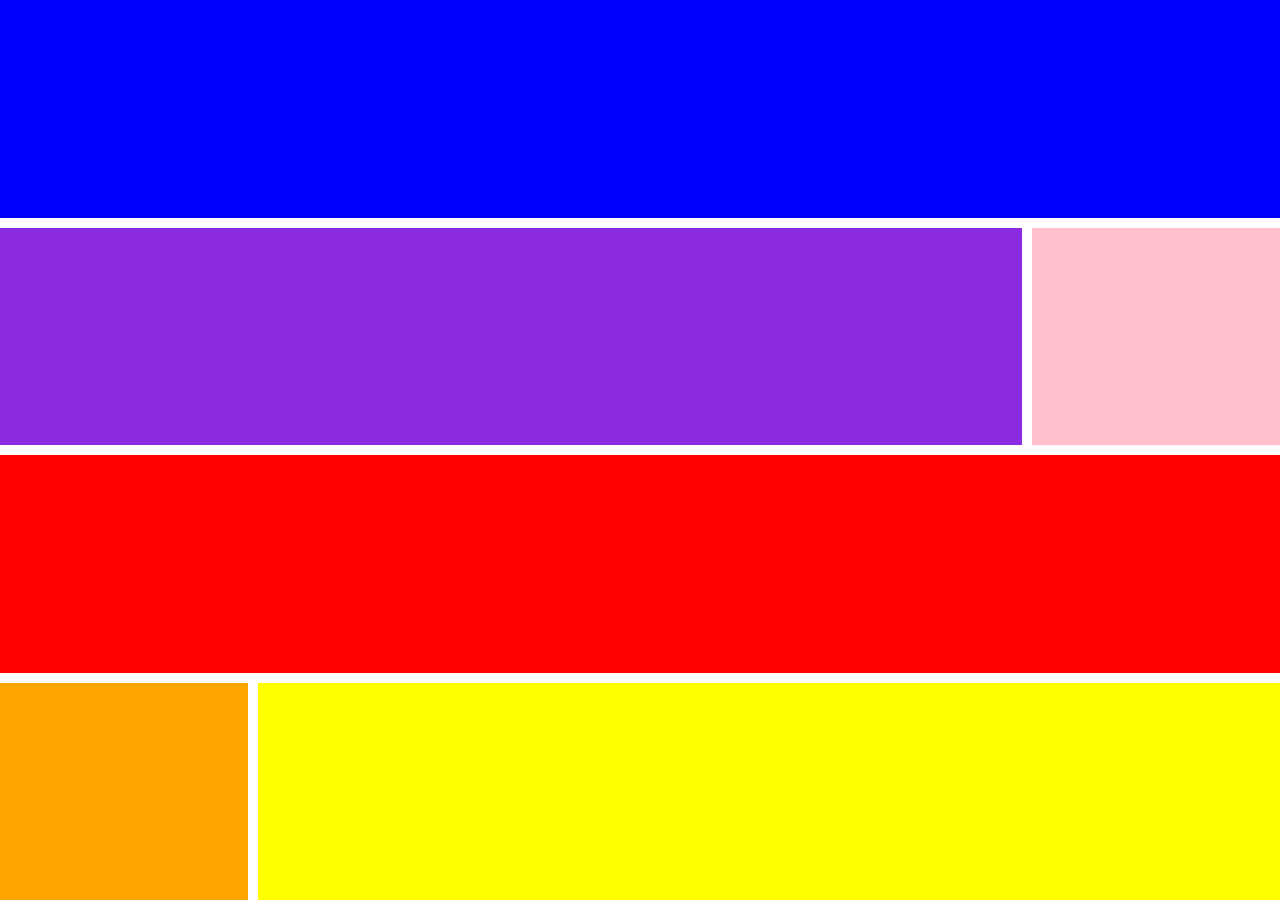
<file: grid/html/aula01.html>
<!DOCTYPE html>
<html lang="pt-br">
<head>
    <meta charset="UTF-8">
    <meta name="viewport" content="width=device-width, initial-scale=1.0">
    <link rel="stylesheet" href="../css/aula01.css">
    <title>aula 01</title>
</head>
<body>
    <div class="container">
        <div id="box1" class="cx"></div>
        <div id="box2" class="cx"></div>
        <div id="box3" class="cx"></div>
        <div id="box4" class="cx"></div>
        <div id="box5" class="cx"></div>
        <div id="box6" class="cx"></div>
    </div>
</body>
</html>
</file>
<file: grid/css/aula01.css>
@charset "utf-8";
*{
    padding: 0;
    margin: 0;
}

.container{
    height: 100vh;
    display: grid;
    grid-template-columns: repeat(5, 1fr);
    grid-template-rows: repeat(4, 1fr);
    gap: 10px
}

.cx{
    color: thistle;
}

#box1{
    background-color: blue;
    grid-column-start: 1;
    grid-column-end: 6;
    grid-row-start: 1;
    grid-row-end: 2;
}

#box2{
    background-color: blueviolet;
    grid-column-start: 1;
    grid-column-end: 5;
    grid-row-start: 2;
    grid-row-end: 3;
}

#box3{
    background-color: pink;
    grid-column-start: 5;
    grid-column-end: 6;
    grid-row-start: 2;
    grid-row-end: 3;
}

#box4{
    background-color: red;
    grid-column-start: 1;
    grid-column-end: 6;
    grid-row-start: 3;
    grid-row-end: 4;
}

#box5{
    background-color: orange;
    grid-column-start: 1;
    grid-column-end: 2;
    grid-row-start: 4;
    grid-row-end: 5;
}

#box6{
 background-color: yellow;
    grid-column-start: 2;
    grid-column-end: 6;
    grid-row-start: 4;
    grid-row-end: 5;
}
</file>
